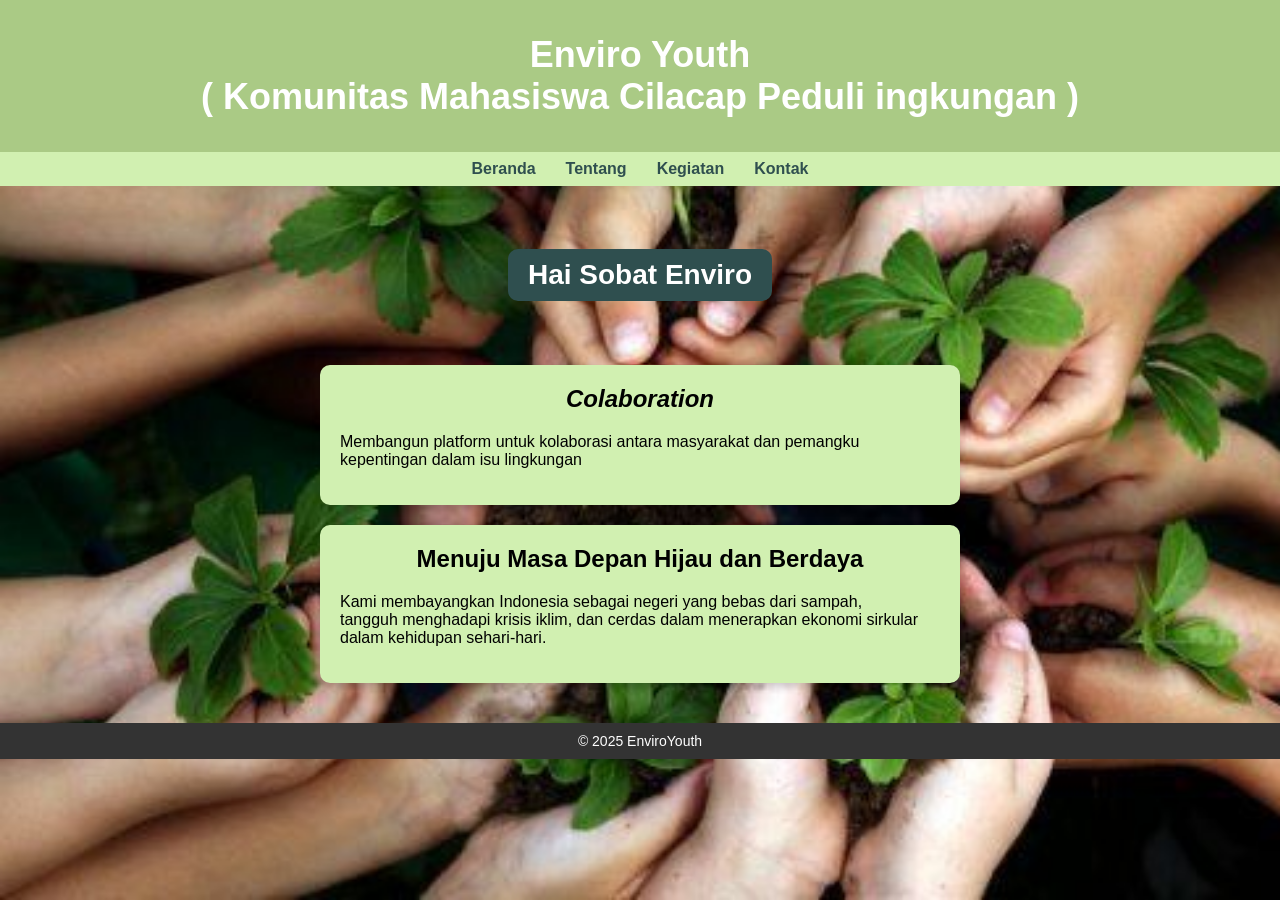
<file: PROJECT PEMOGRAMAN WEB/Index.html>
<!DOCTYPE html>
<html lang="en">
<head>
    <meta charset="UTF-8">
    <meta name="viewport" content="width=device-width, initial-scale=1.0">
    <title>Penugasan</title>
    <link rel="stylesheet" href="CSS.css/Index.css">
</head>
<body>
    <header><h1>Enviro Youth <br>( Komunitas Mahasiswa Cilacap Peduli ingkungan )</h1></header>
    <nav>
        <a href="Index.html">Beranda</a>
        <a href="Tentang.html">Tentang</a>
        <a href="Kegiatan.html">Kegiatan</a>
        <a href="Kontak.html">Kontak</a>
    </nav>

    <section class="satu">
       <h1>Hai Sobat Enviro</h1>
    </section>

    <section class="content">
        <div class="Colaboration">
            <h2><i>Colaboration</i></h2>
            <p>Membangun platform untuk kolaborasi antara masyarakat dan pemangku kepentingan dalam isu lingkungan</p>
           </div>

       <div class="Hijau">
        <h2>Menuju Masa Depan Hijau dan Berdaya</h2>
        <p>Kami membayangkan Indonesia sebagai negeri yang bebas dari sampah,<br>
         tangguh menghadapi krisis iklim, dan cerdas dalam menerapkan ekonomi sirkular dalam kehidupan sehari-hari.
        </p>
       </div>
    </section>
    
    <footer>© 2025 EnviroYouth</footer>
</body>
</html>
</file>
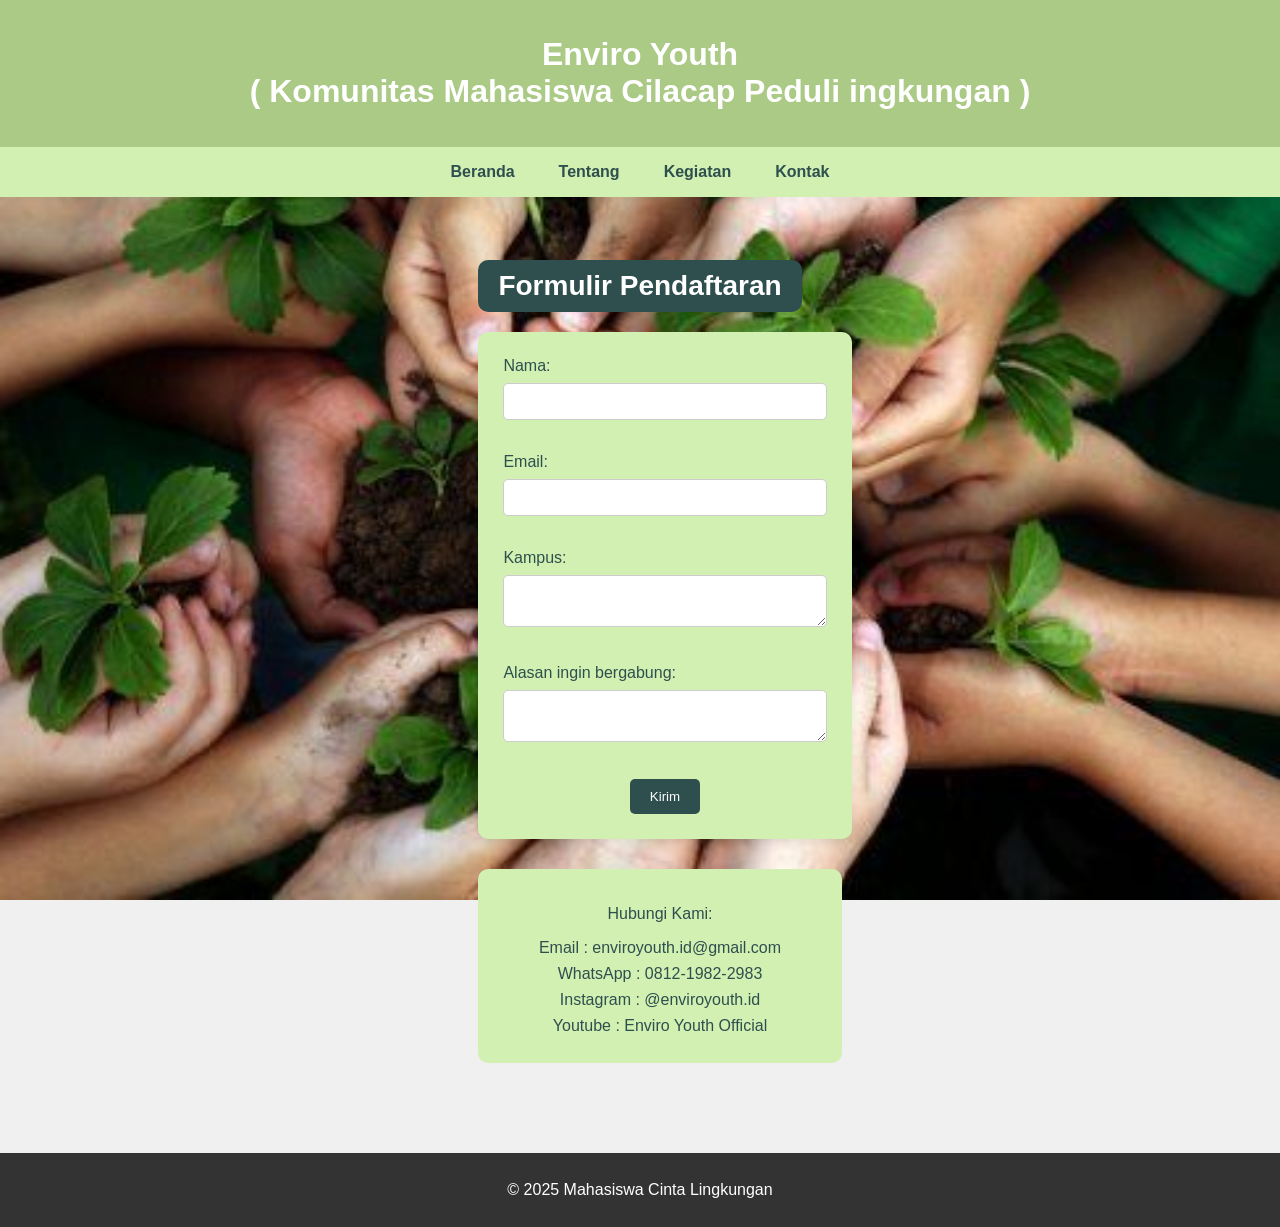
<file: PROJECT PEMOGRAMAN WEB/Kontak.html>
<!DOCTYPE html>
<html lang="id">
<head>
  <meta charset="UTF-8" />
  <meta name="viewport" content="width=device-width, initial-scale=1.0" />
  <title>Kontak</title>
  <link rel="stylesheet" href="CSS.css/Kontak.css" />
</head>
<body>
  <header><h1>Enviro Youth <br>( Komunitas Mahasiswa Cilacap Peduli ingkungan )</h1></header>
  <nav>
      <a href="Index.html">Beranda</a>
      <a href="Tentang.html">Tentang</a>
      <a href="Kegiatan.html">Kegiatan</a>
      <a href="Kontak.html">Kontak</a>
  </nav>
<main>
    <section>
      <h2>Formulir Pendaftaran</h2>
      <form id="kontakForm">
        <label>Nama:
          <br><input type="text" name="nama" required />
        </label><br><br>

        <label>Email:
          <br><input type="email" name="email" required />
        </label><br><br>

        <label>Kampus:
          <br><textarea name="kampus" required></textarea>
        </label><br><br>

        <label>Alasan ingin bergabung:
          <br><textarea name="alasan" required></textarea>
        </label><br><br>

        <button type="submit">Kirim</button>
      </form>
      <div class="sosmed">
        <p>Hubungi Kami:</p>
        <ul>
          <li>Email : enviroyouth.id@gmail.com</li>
          <li>WhatsApp : 0812-1982-2983</li>
          <li>Instagram : @enviroyouth.id</li>
          <li>Youtube : Enviro Youth Official</li>
        </ul>
      </div>
    </section>
  </main>
  <footer>
    <p>&copy; 2025 Mahasiswa Cinta Lingkungan </p>
  </footer>
  <script src="java.js"></script>
</body>
</html>
</file>
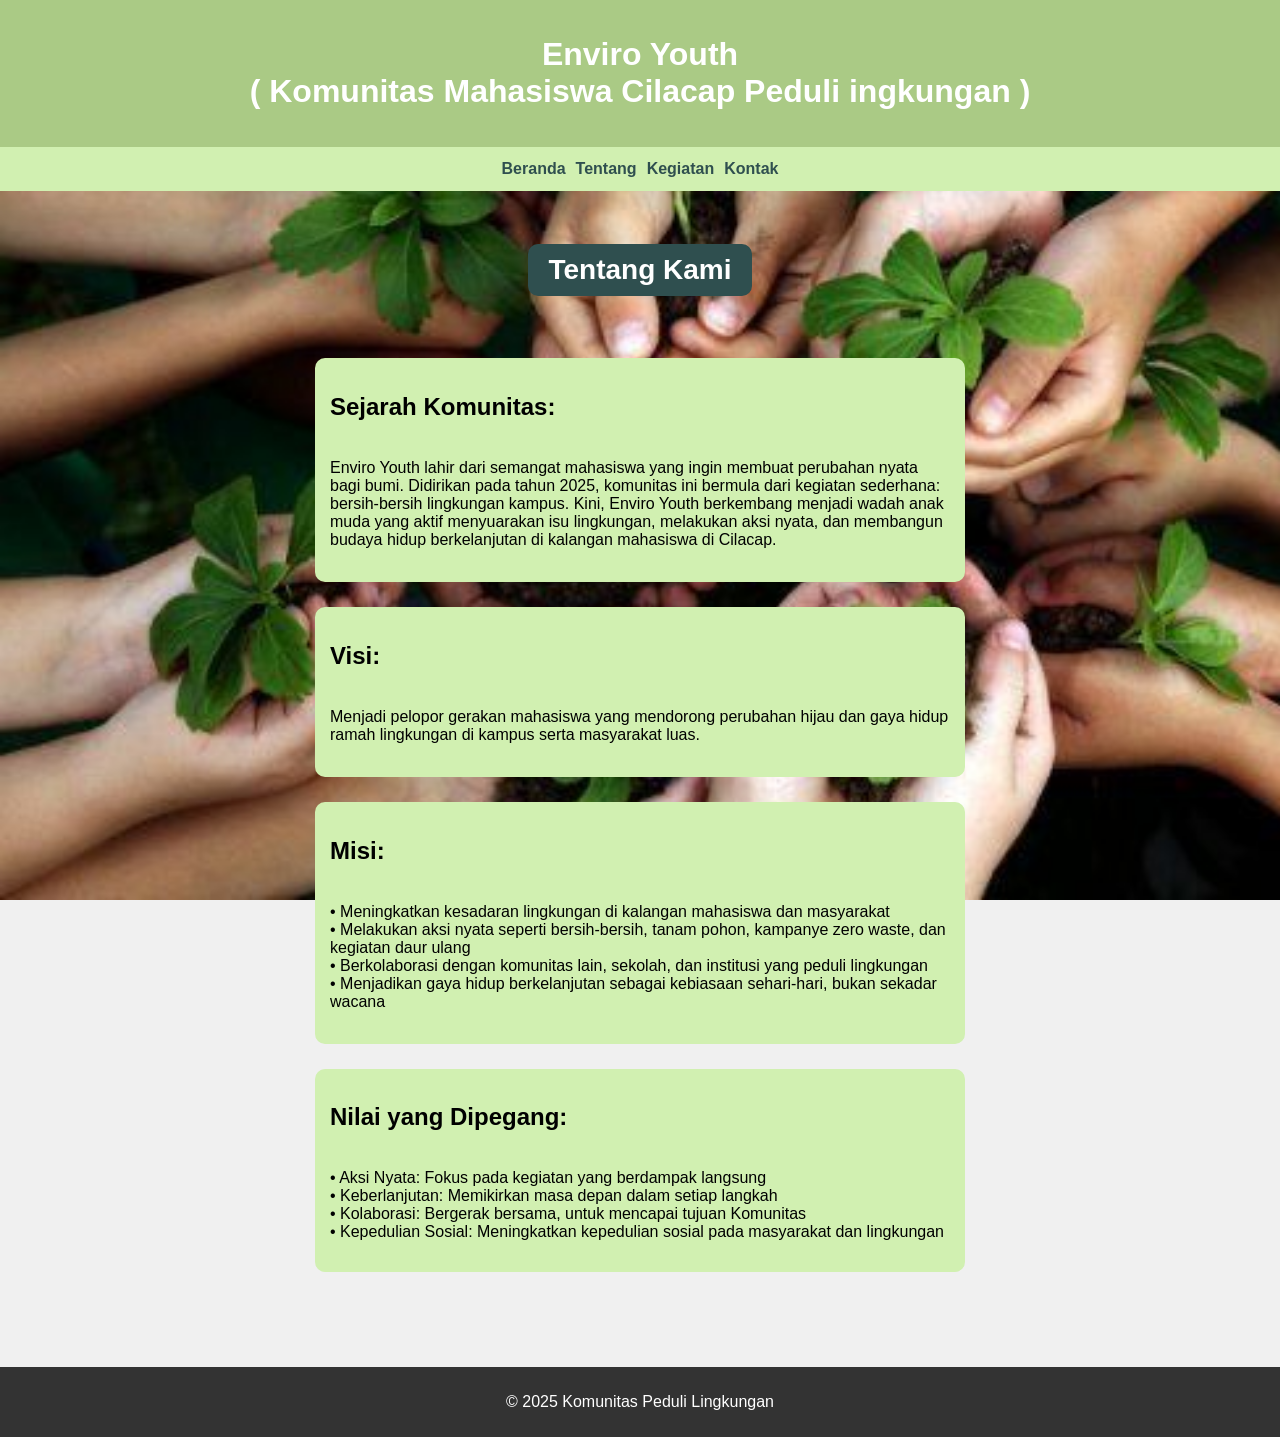
<file: PROJECT PEMOGRAMAN WEB/Tentang.html>
<!DOCTYPE html>
<html lang="id">
<head>
  <meta charset="UTF-8" />
  <meta name="viewport" content="width=device-width, initial-scale=1.0" />
  <title>Tentang Kami</title>
  <link rel="stylesheet" href="CSS.css/Tentang.css" />
</head>
<body>
  
    <header><h1>Enviro Youth <br>( Komunitas Mahasiswa Cilacap Peduli ingkungan )</h1></header>
    <nav>
        <a href="Index.html">Beranda</a>
        <a href="Tentang.html">Tentang</a>
        <a href="Kegiatan.html">Kegiatan</a>
        <a href="Kontak.html">Kontak</a>
    </nav>
  
  <main>
    <section>
      <h2>Tentang Kami</h2>
      <p> 
        <div>
         <h1>Sejarah Komunitas:</h1><br> Enviro Youth lahir dari semangat mahasiswa yang ingin membuat perubahan nyata bagi bumi. 
         Didirikan pada tahun 2025, komunitas ini bermula dari kegiatan sederhana: bersih-bersih lingkungan kampus. 
         Kini, Enviro Youth berkembang menjadi wadah anak muda yang aktif menyuarakan isu lingkungan, melakukan aksi nyata, 
         dan membangun budaya hidup berkelanjutan di kalangan mahasiswa di Cilacap.<br><br>
        </div>
        <div>
        <h1>Visi:</h1> <br> Menjadi pelopor gerakan mahasiswa yang mendorong perubahan hijau dan gaya hidup ramah lingkungan di kampus serta
         masyarakat luas.<br><br>
        </div>
        <div>
        <h1>Misi:</h1> <br>
          •	Meningkatkan kesadaran lingkungan di kalangan mahasiswa dan masyarakat <br>
          •	Melakukan aksi nyata seperti bersih-bersih, tanam pohon, kampanye zero waste, dan kegiatan daur ulang<br>
          •	Berkolaborasi dengan komunitas lain, sekolah, dan institusi yang peduli lingkungan <br>
          •	Menjadikan gaya hidup berkelanjutan sebagai kebiasaan sehari-hari, bukan sekadar wacana<br><br>
        </div>
        <div>
        <h1>Nilai yang Dipegang:</h1><br>
          •	Aksi Nyata: Fokus pada kegiatan yang berdampak langsung<br>
          •	Keberlanjutan: Memikirkan masa depan dalam setiap langkah<br>
          •	Kolaborasi: Bergerak bersama, untuk mencapai tujuan Komunitas<br>
          •	Kepedulian Sosial: Meningkatkan kepedulian sosial pada masyarakat dan lingkungan</p>
        </div>
    </section>
  </main>
  <footer>
    <p>&copy; 2025 Komunitas Peduli Lingkungan</p>
  </footer>
</body>
</html>
</file>
<file: PROJECT PEMOGRAMAN WEB/CSS.css/Index.css>
body {
    margin: 0;
    font-family: Arial, Helvetica, sans-serif;
    background-color: #f0f0f0;
    background-image: url("beranda2.jpg");
    background-size: cover;
    background-repeat: no-repeat;
    background-attachment: fixed;
    box-sizing: border-box;
  }

header {
    background-color: #aaca85;
    color : white;
    padding : 10px 0;
    text-align: center;
    font-size: 18px;
    font-weight: bold;
}

nav {
    background-color: #d1f0b1;
    display: flex;
    justify-content: center;
    padding : 8px 0;
}

nav a {
    color : #2F4F4F;
    margin : 0 15px;
    text-decoration: none;
    font-weight: bold;
}

nav a:hover {
    text-decoration: underline;
}

.satu {
    margin : 40px 0;
    text-align: center;
}

.satu h1 {
    display : inline-block;
    background-color: #2F4F4F;
    color : white;
    padding : 10px 20px;
    border-radius: 10px;
    font-size: 28px;
}

.content {
    display : flex;
    justify-content: center;
    gap : 20px;
    margin : 20px auto;
    flex-wrap:wrap ;
    max-width : 1200px;
    padding : 0 20px ;
}

.Colaboration{
    background-color: #d1f0b1;
    box-shadow: 0 4px 8px rgba(0, 0, 0, 0.2);
    padding : 20px;
    width : 50%;
    border-radius: 10px;
    text-align: left;
    min-width: 250px;
}

.Hijau {
    background-color: #d1f0b1;
    box-shadow: 0 4px 8px rgba(0, 0,0, 0.2);
    padding : 20px;
    width : 50%;
    border-radius: 10px;
    text-align: left;
    min-width: 300px ;
}
.Colaboration:hover{
    background-color: white;
}

.Hijau:hover{
    background-color: white;
}  

.Hijau h2, .Colaboration h2{
    margin-top: 0;
    text-align: center;
}

footer {
    background-color: #333;
    color: white;
    text-align: center;
    padding : 10px 0;
    margin-top: 40px;
    font-size: 14px ;
}
</file>
<file: PROJECT PEMOGRAMAN WEB/CSS.css/Kontak.css>
body {
  margin: 0;
  font-family: Arial, Helvetica, sans-serif;
  background-color: #f0f0f0;
  background-image: url("beranda2.jpg");
  background-repeat: no-repeat;
  background-attachment: fixed;
  background-position: center;
  background-size: cover;
}

header {
  background-color: #aaca85;
  color: white;
  padding: 15px 10px;
  text-align: center;
}

nav {
  background-color: #d1f0b1;
  display: flex;
  justify-content: center;
  gap: 20px;
  padding: 10px 0;
}

nav a {
  color: #2F4F4F;
  text-decoration: none;
  font-weight: bold;
  padding: 6px 12px;
  transition: all 0.3s ease;
}

nav a:hover {
  text-decoration: underline;
  background-color: #c5e3a4;
  border-radius: 4px;
}

main {
  display: flex;
  justify-content: center;
  padding: 40px 20px;
  flex-wrap: wrap;
}

 h2 {
  color: white;
  text-align: center;
  margin-bottom: 20px;
  font-size: 28px;
  padding: 10px 20px;
  background-color: #2F4F4F;
  border-radius: 10px;
}

form {
  background-color: #d1f0b1;
  color: #2F4F4F;
  padding: 25px;
  border-radius: 10px;
  width: 100%;
  max-width: 500px;
  box-shadow: 0 4px 8px rgba(0,0,0,0.1);
}

form input,
form textarea {
  width: 100%;
  padding: 10px;
  margin-top: 8px;
  margin-bottom: 15px;
  border: 1px solid #ccc;
  border-radius: 5px;
  font-family: inherit;
  box-sizing: border-box;
}

form button {
  display: block;
  margin: 0 auto; 
  padding: 10px 20px;
  background-color: #2F4F4F;
  color: white;
  border: none;
  border-radius: 5px;
  cursor: pointer;
  transition: background-color 0.3s ease;
}

form button:hover {
  background-color: #1e3434;
}

.sosmed {
  background-color: #d1f0b1;
  color: #2F4F4F;
  padding: 20px;
  border-radius: 10px;
  text-align: center;
  width: 100%;
  max-width: 500px;
  margin-top: 30px;
}

.sosmed ul {
  list-style: none;
  padding: 0;
  margin: 0;
}

.sosmed li {
  margin: 8px 0;
}

footer {
  background-color: #333;
  color: white;
  text-align: center;
  padding: 12px 0;
  margin-top: 50px;
}
</file>
<file: PROJECT PEMOGRAMAN WEB/CSS.css/Tentang.css>
body {
    margin: 0;
    font-family: Arial, Helvetica, sans-serif;
    background-color: #f0f0f0;
    background-image: url("beranda2.jpg");
    background-size: cover;
    background-repeat: no-repeat;
    background-attachment: fixed;
  }

  nav {
    background-color: #d1f0b1;
    display: flex;
    justify-content: center;
    padding : 8px 0;
}
  
  header {
    background-color: #aaca85;
    color: white;
    padding: 15px 10px;
    text-align: center;
  }
  
  nav ul {
    list-style: none;
    padding: 0;
    margin: 0;
    background-color: #d1f0b1;
    display: flex;
    justify-content: center;
    gap: 20px;
  }
  
  nav a {
    text-decoration: none;
    color: #2F4F4F;
    font-weight: bold;
    padding: 5px;
  }
  
  nav a:hover {
    text-decoration: underline;
  }
  
  main {
    display: flex;
    justify-content: center;
    padding: 30px 20px;
  }
  
  h2 {
    text-align: center;
    color:white;
    margin-bottom: 30px;
    border-radius: 10px;
    background-color: #2F4F4F;
    padding : 10px 20px;
    font-size: 28px;
  }

  section {
    display: flex;
    flex-direction: column;
    align-items: center;
    width: 100%;
  }
  
  
  section > div {
    margin-bottom: 25px;
    padding: 15px;
    background-color: #d1f0b1;
    border-radius: 10px;
    width: 50%;
    min-width: 250px;
    text-align: left;
  }
  
div {
  background-position: center;
}
  
  section > div h3 {
    margin-top: 0;
    color: #2F4F4F;
  }
  
  ul {
    padding-left: 20px;
  }
  
  li {
    margin-bottom: 8px;
  }
  
  footer {
    background-color: #333;
    color: white;
    text-align: center;
    padding: 10px 0;
    margin-top: 40px;
  }
</file>
